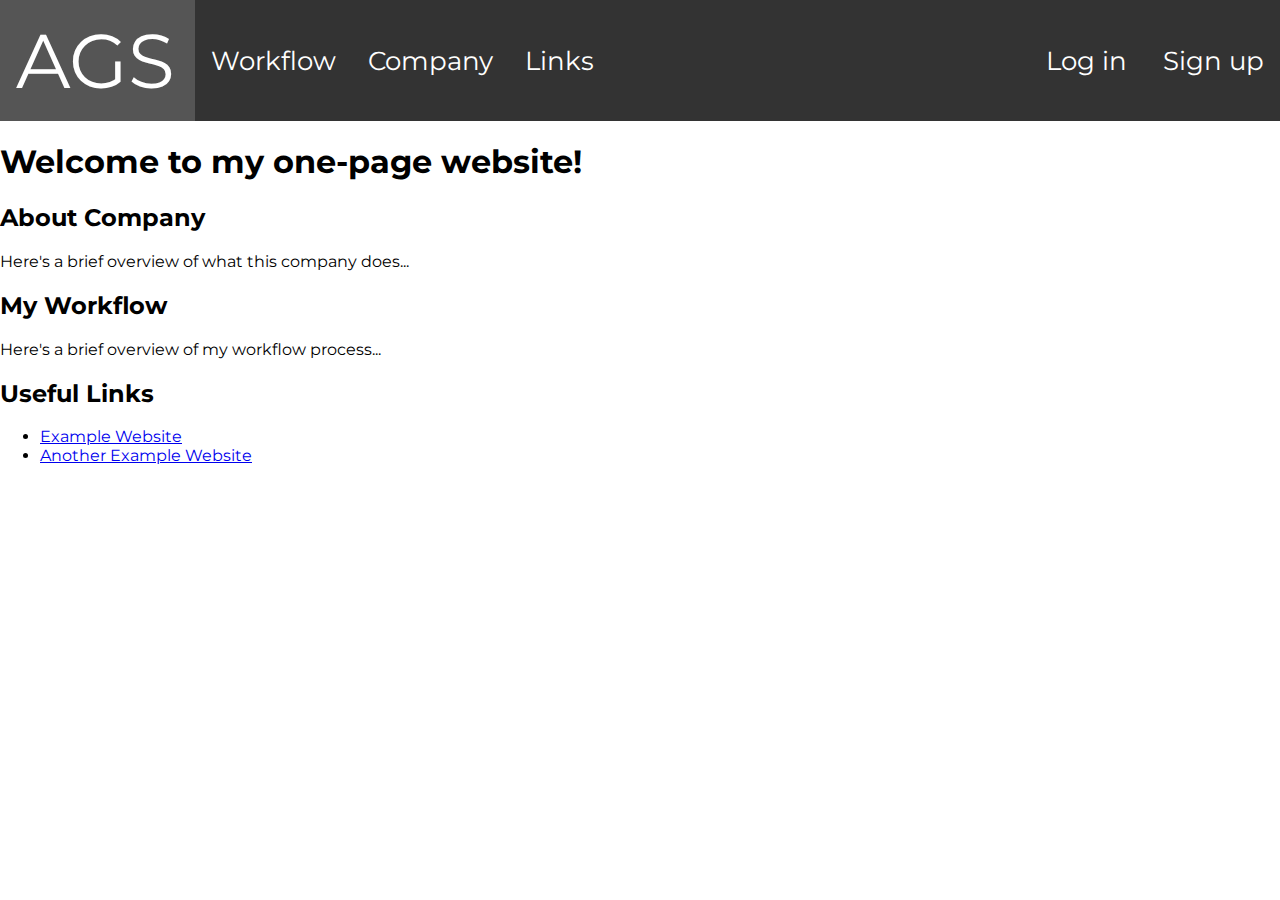
<file: index.html>
<!DOCTYPE html>
<html lang="en">
  <head>
    <meta charset="UTF-8" />
    <meta http-equiv="X-UA-Compatible" content="IE=edge" />
    <meta name="viewport" content="width=device-width, initial-scale=1.0" />
    <link rel="preconnect" href="https://fonts.googleapis.com" />
    <link rel="preconnect" href="https://fonts.gstatic.com" crossorigin />
    <link
      href="https://fonts.googleapis.com/css2?family=Montserrat:wght@400;600;700;800&display=swap"
      rel="stylesheet"
    />
    <link rel="icon" href="logo.ico" type="image/x-icon" />
    <link rel="stylesheet" href="style.css" />
    <title>Arbitrage General Solutions</title>
  </head>

  <body>
    <nav class="navbar">
      <a id="ags" href="#top">AGS</a>
      <a href="#workflow">Workflow</a>
      <a href="#company">Company</a>
      <a href="#links">Links</a>
      <div class="right-aligned">
        <a href="login.html">Log in</a>
        <a href="signup.html">Sign up</a>
      </div>
    </nav>

    <div id="top">
      <h1>Welcome to my one-page website!</h1>
    </div>

    <div id="company">
      <h2>About Company</h2>
      <p>Here's a brief overview of what this company does...</p>
    </div>

    <div id="workflow">
      <h2>My Workflow</h2>
      <p>Here's a brief overview of my workflow process...</p>
    </div>

    <div id="links">
      <h2>Useful Links</h2>
      <ul>
        <li><a href="https://www.example.com">Example Website</a></li>
        <li>
          <a href="https://www.another-example.com">Another Example Website</a>
        </li>
      </ul>
    </div>
  </body>
</html>
</file>
<file: style.css>
html, body {
    width: 100%;
    font-family: 'Montserrat', sans-serif;
    margin: 0;
    padding: 0;
}

.navbar{
    list-style-type: none;
    overflow: hidden;
    align-items: center;
    margin: auto;
    display: flex;
    background-color: #333;
    position: sticky;
    top: 0;
}

.navbar a{
    color: white;
    text-align: center;
    padding: 14px 16px;
    text-decoration: none;
}

.navbar a:hover {
    background-color: #555;
}

.navbar #ags {
    font-size: 76px;
    padding-right: 20px;
}

.navbar a:not(.company) {
    font-size: 26px;
}

.navbar .right-aligned{
    position: absolute;
    right: 0;  
}
</file>
